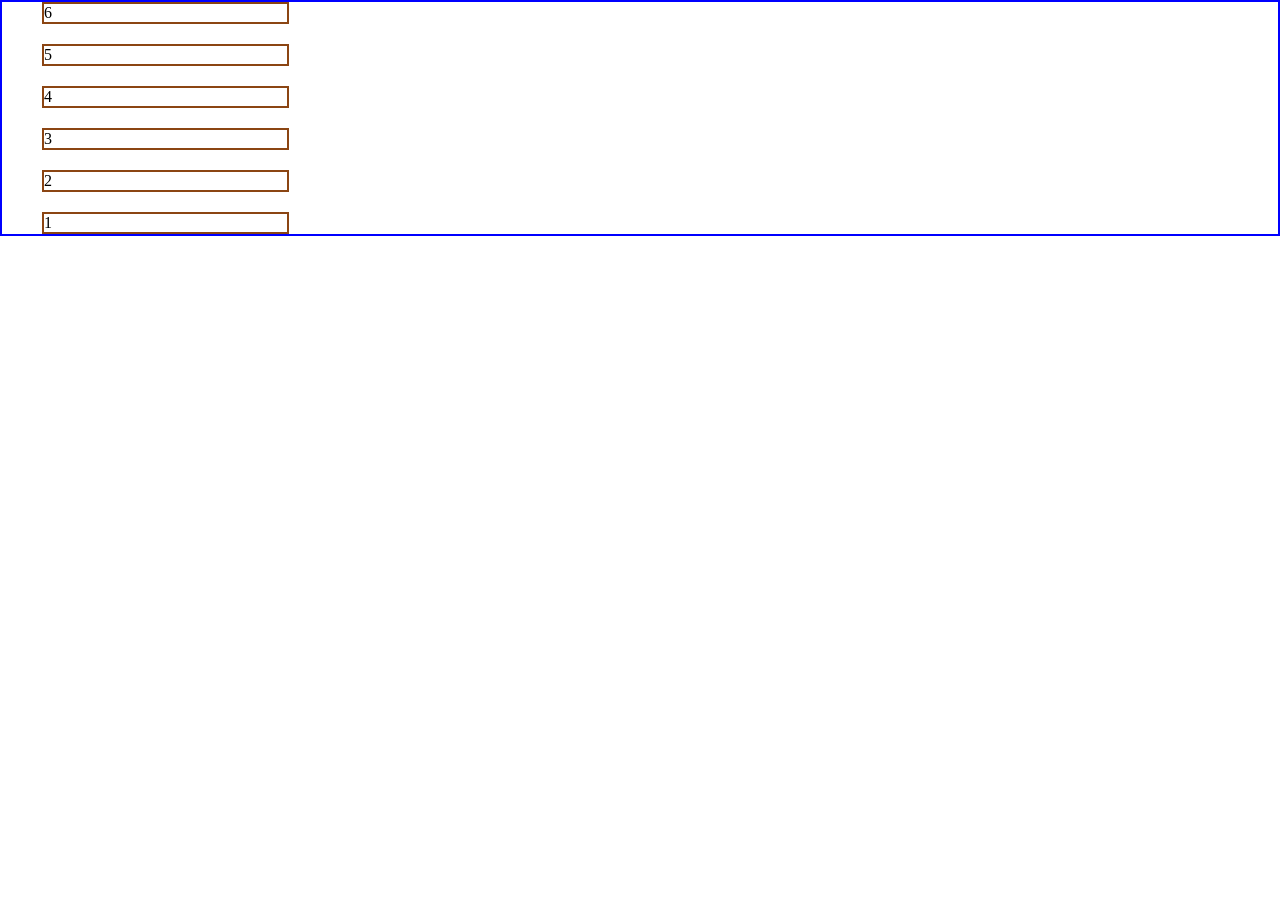
<file: forward.html>
<!DOCTYPE html>
<html lang="en">

<head>
    <meta charset="UTF-8">
    <meta name="viewport" content="width=device-width, initial-scale=1.0">
    <title>Document</title>
    <link rel="stylesheet" href="forward.css">
</head>

<body>
    <div class="flex-container">
        <div class="flex-item">1</div>
        <div class="flex-item">2</div>
        <div class="flex-item">3</div>
        <div class="flex-item">4</div>
        <div class="flex-item">5</div>
        <div class="flex-item">6</div>
    </div>
</body>

</html>
</file>
<file: forward.css>
* {
    margin: 0;
    padding: 0;
    box-sizing: border-box;
}

.flex-container {
    border: 2px solid blue;
    display: flex;
    flex-wrap: wrap;
    gap: 20px;
    padding-left: 40px;
    flex-direction: column-reverse;
}

.flex-item {
    border: 2px solid saddlebrown;
    width: 20%;
}
</file>
